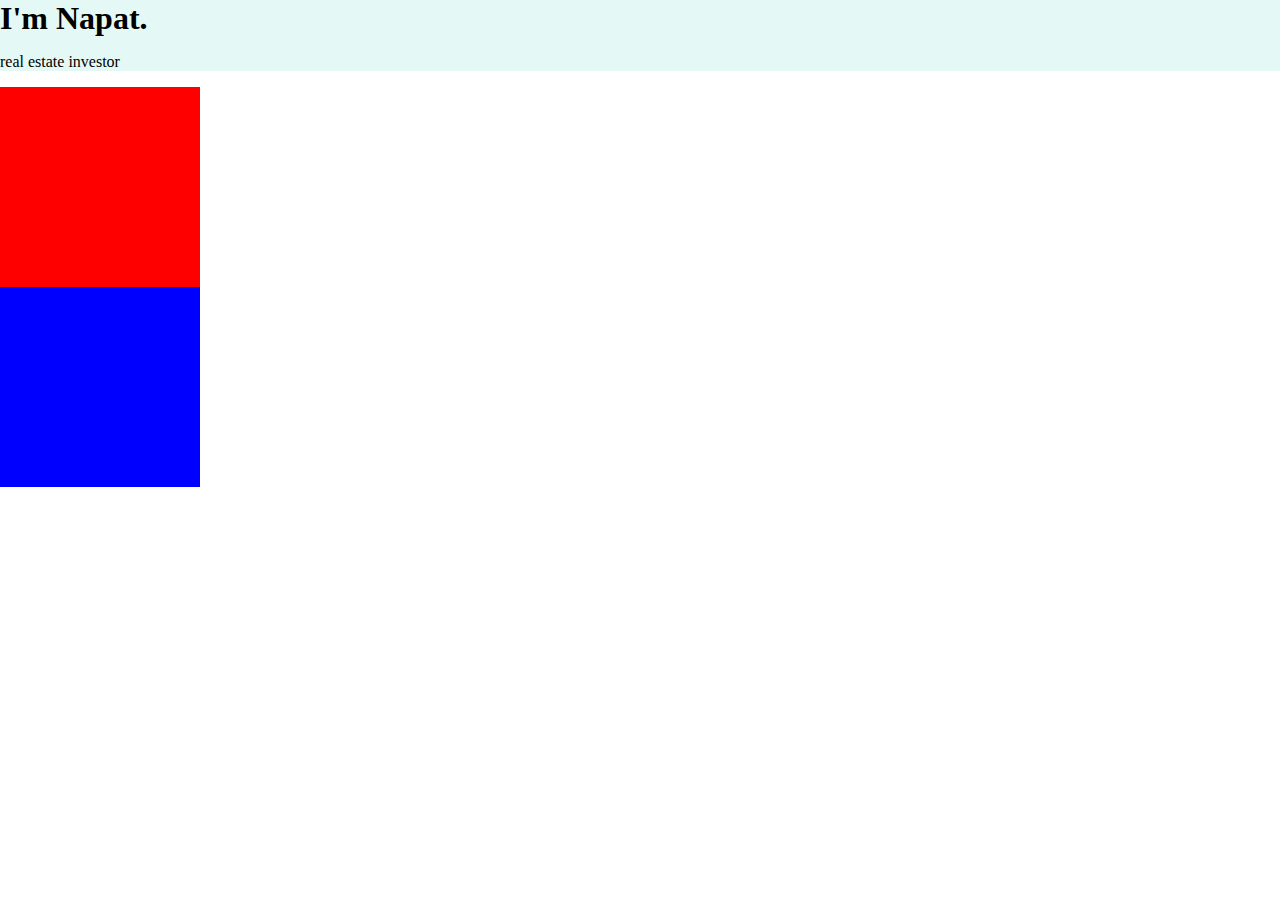
<file: CSS-My Site/index.html>
<!DOCTYPE html>
<html lang="en">
<head>
    <meta charset="UTF-8">
    <meta http-equiv="X-UA-Compatible" content="IE=edge">
    <meta name="viewport" content="width=device-width, initial-scale=1.0">
    <title>Napat Moonpinij Site</title>

    <link rel="stylesheet" href="css/style.css">
    <link rel="icon" href="favicon.ico">
</head>
<body>
    <div class="top-container">
        <h1>I'm Napat.</h1>
        <p>real estate investor</p>
    </div>
    <div class="middle-container">

    </div>
    <div class="bottom-container">
        
    </div>
</body>
</html>
</file>
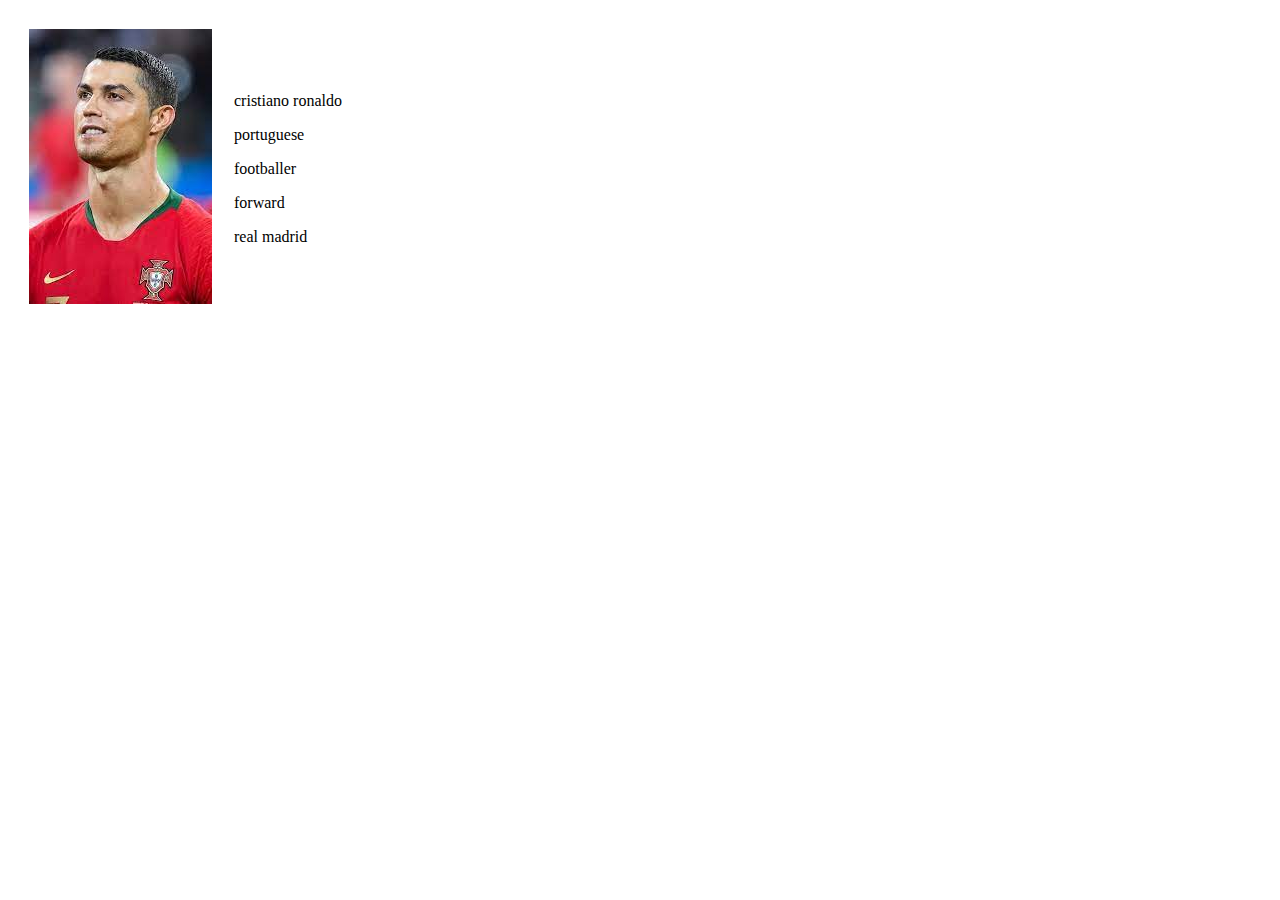
<file: cristiano.html>
<!DOCTYPE html>
<html lang="en">

<head>
    <meta charset="UTF-8">
    <meta http-equiv="X-UA-Compatible" content="IE=edge">
    <meta name="viewport" content="width=device-width, initial-scale=1.0">
    <title>Cristiano</title>
</head>

<body>
    <table cellspacing="20">
        <tr>
            <td>
                <img src="images/cris.jpg" alt="justin bieber">
            </td>
            <td>
                <p>cristiano ronaldo</p>
                <p>portuguese</p>
                <p>footballer</p>
                <p>forward</p>
                <p>real madrid</p>
            </td>
        </tr>
    </table>
</body>

</html>
</file>
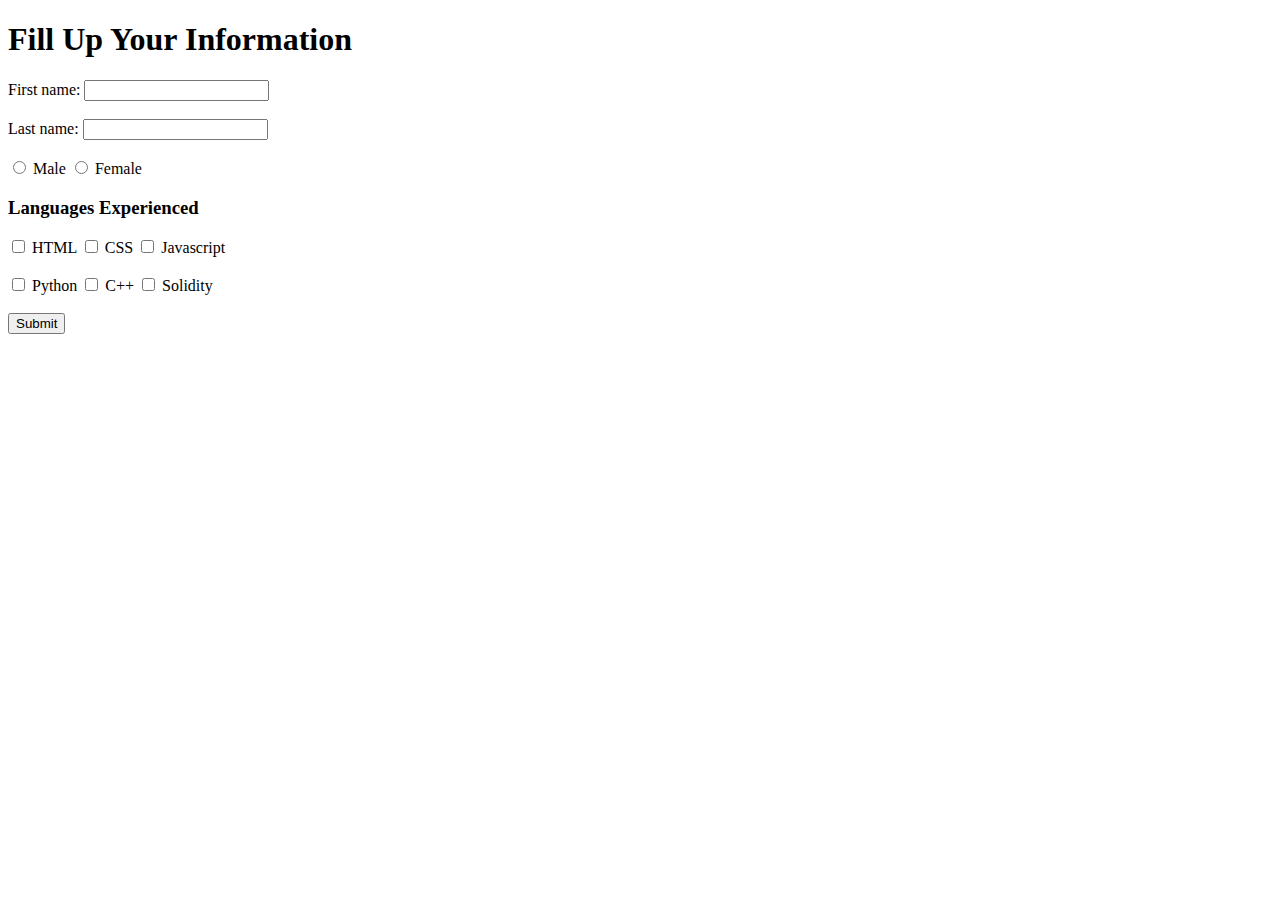
<file: form.html>
<!DOCTYPE html>
<html lang="en">
<head>
    <meta charset="UTF-8">
    <meta http-equiv="X-UA-Compatible" content="IE=edge">
    <meta name="viewport" content="width=device-width, initial-scale=1.0">
    <title>Your Information</title>
</head>
<body>
    <h1>Fill Up Your Information</h1>
    <form action="">
        <label for="fname">First name: </label>
        <input type="text" id="fname" name="fname"><br>
        <br>
        
        <label for="lname">Last name: </label>
        <input type="text" id="lname" name="lname"><br>
        <br>
        
        <input type="radio" id="male" name="sex">
        <label for="male">Male</label>
        <input type="radio" id="Female" name="sex">
        <label for="Female">Female</label>
        <br>

        <h3>Languages Experienced</h3>
        <input type="checkbox" id="language1" name="language1">
        <label for="language1">HTML</label>
        <input type="checkbox" id="language2" name="language2">
        <label for="language2">CSS</label>
        <input type="checkbox" id="language3" name="language3">
        <label for="language3">Javascript</label>
        <br><br>
        <input type="checkbox" id="language4" name="language4">
        <label for="language4">Python</label>
        <input type="checkbox" id="language5" name="language5">
        <label for="language5">C++</label>
        <input type="checkbox" id="language6" name="language6">
        <label for="language6">Solidity</label>
        <br><br>

        <input type="submit" value="Submit">
    </form>
</body>
</html>
</file>
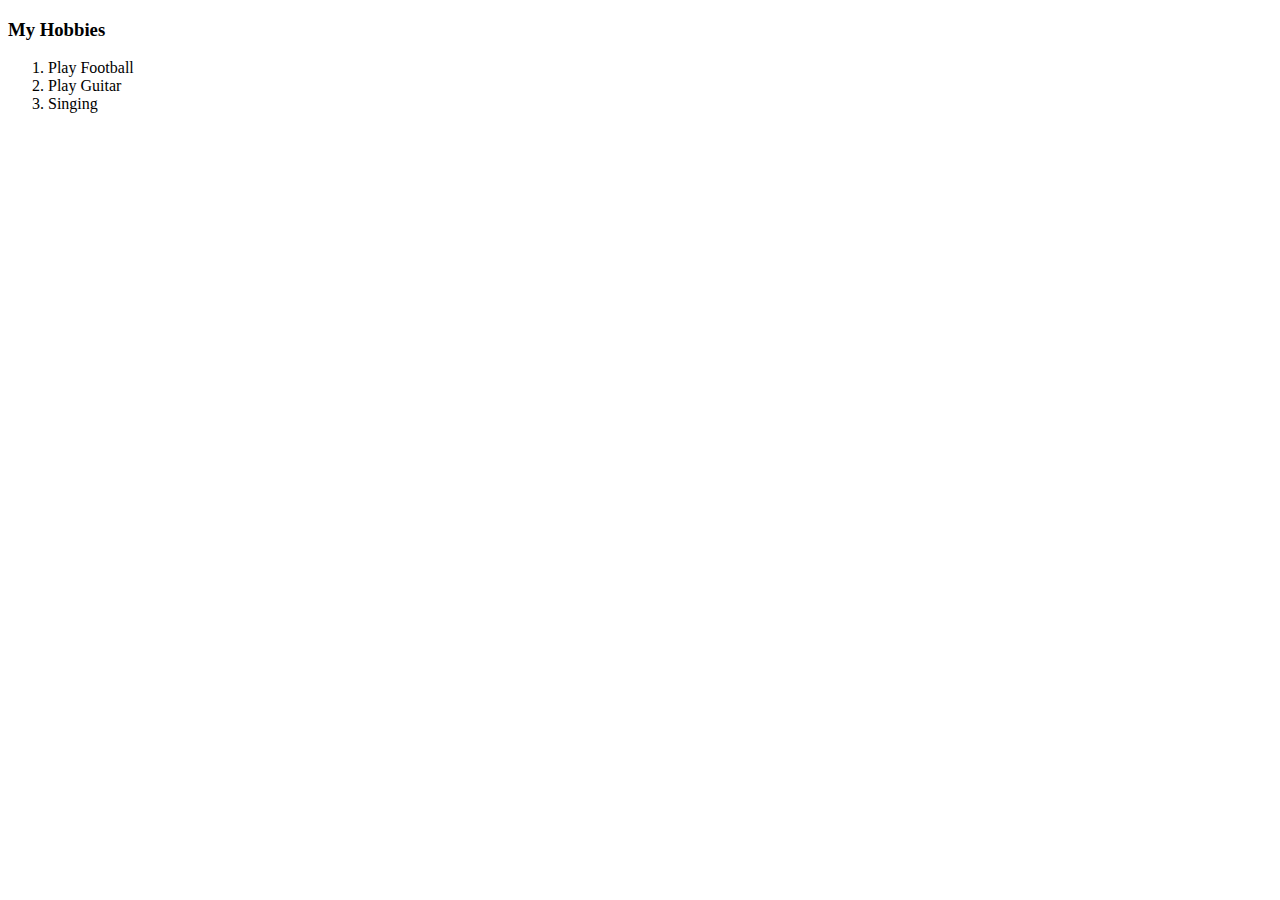
<file: hobbies.html>
<!DOCTYPE html>
<html lang="en">
<head>
    <meta charset="UTF-8">
    <meta http-equiv="X-UA-Compatible" content="IE=edge">
    <meta name="viewport" content="width=device-width, initial-scale=1.0">
    <title>My Hobbies</title>
</head>
<body>
    <h3>My Hobbies</h3>
    <ol>
        <li>Play Football</li>
        <li>Play Guitar</li>
        <li>Singing</li>
    </ol>
</body>
</html>
</file>
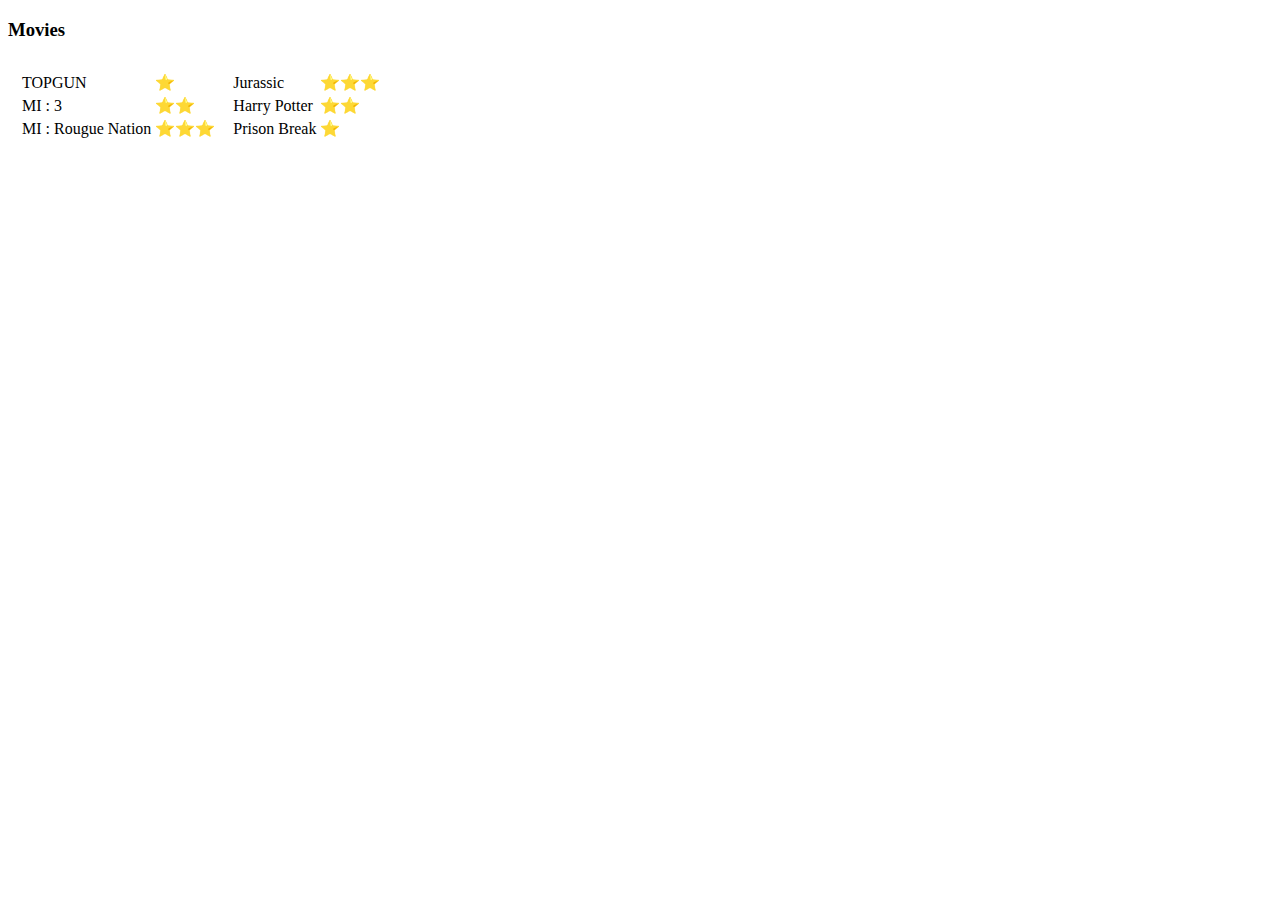
<file: movies.html>
<!DOCTYPE html>
<html lang="en">

<head>
    <meta charset="UTF-8">
    <meta http-equiv="X-UA-Compatible" content="IE=edge">
    <meta name="viewport" content="width=device-width, initial-scale=1.0">
    <title>Movies</title>
</head>

<body>
    <h3>Movies</h3>
    <table cellspacing = "10">
        <tr>
            <td>
                <table>
                    <tr>
                        <td> TOPGUN</td>
                        <td>⭐</td>
                    </tr>
                    <tr>
                        <td> MI : 3</td>
                        <td>⭐⭐</td>
                    </tr>
                    <tr>
                        <td>MI : Rougue Nation</td>
                        <td>⭐⭐⭐</td>
                    </tr>
                </table>
            </td>
            <td>
                <table>
                    <tr>
                        <td> Jurassic</td>
                        <td>⭐⭐⭐</td>
                    </tr>
                    <tr>
                        <td> Harry Potter</td>
                        <td>⭐⭐</td>
                    </tr>
                    <tr>
                        <td>Prison Break</td>
                        <td>⭐</td>
                    </tr>
                </table>
            </td>
        </tr>
    </table>
</body>

</html>
</file>
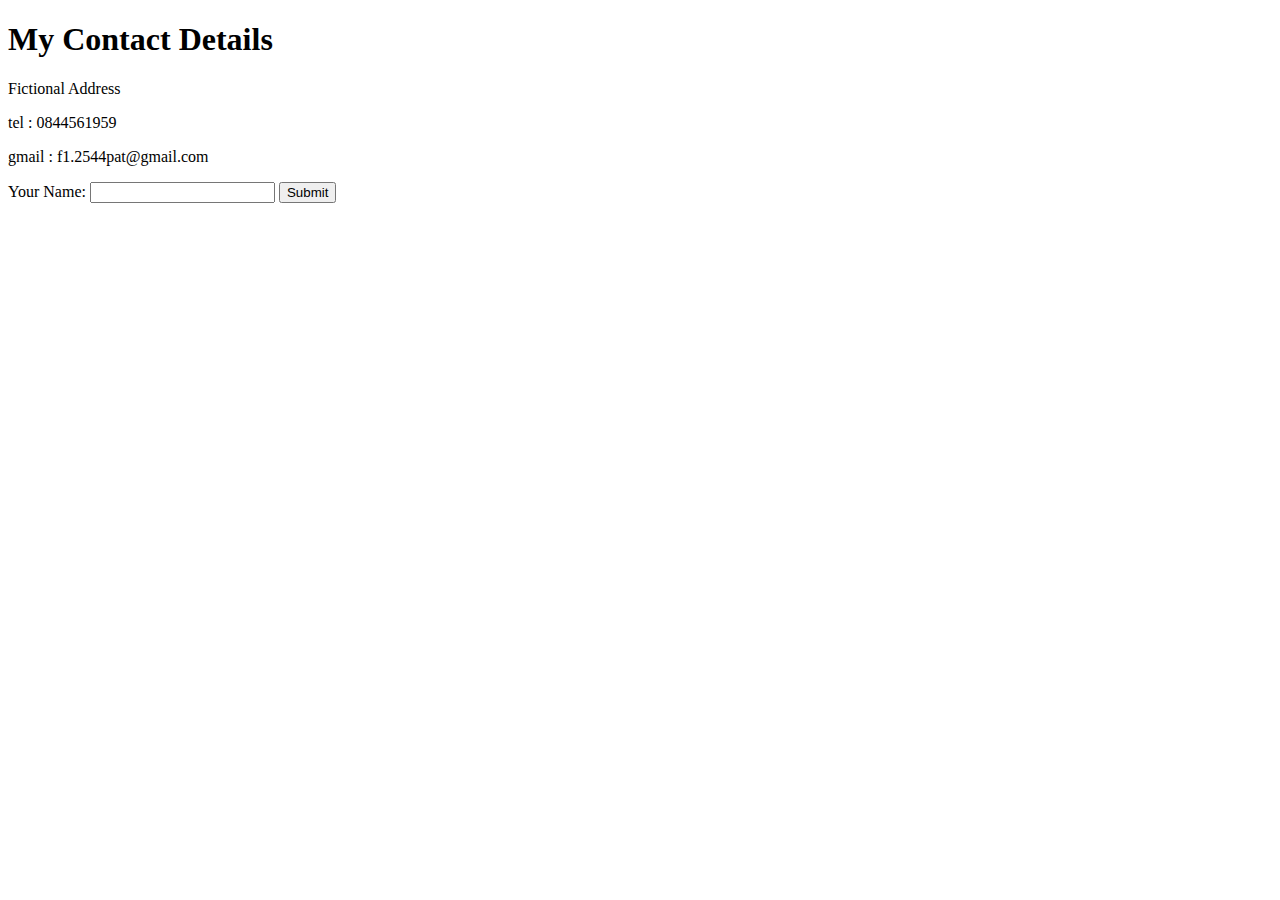
<file: myContact.html>
<!DOCTYPE html>
<html lang="en">
<head>
    <meta charset="UTF-8">
    <meta http-equiv="X-UA-Compatible" content="IE=edge">
    <meta name="viewport" content="width=device-width, initial-scale=1.0">
    <title>My Contact</title>
</head>
<body>
    <h1>My Contact Details</h1>
    <p>Fictional Address</p>
    <p>tel : 0844561959</p>
    <p>gmail : f1.2544pat@gmail.com</p>

    <form action="">
        <label for="">Your Name:</label>
        <input type="text">
        <input type="submit">
    </form>
</body>
</html>
</file>
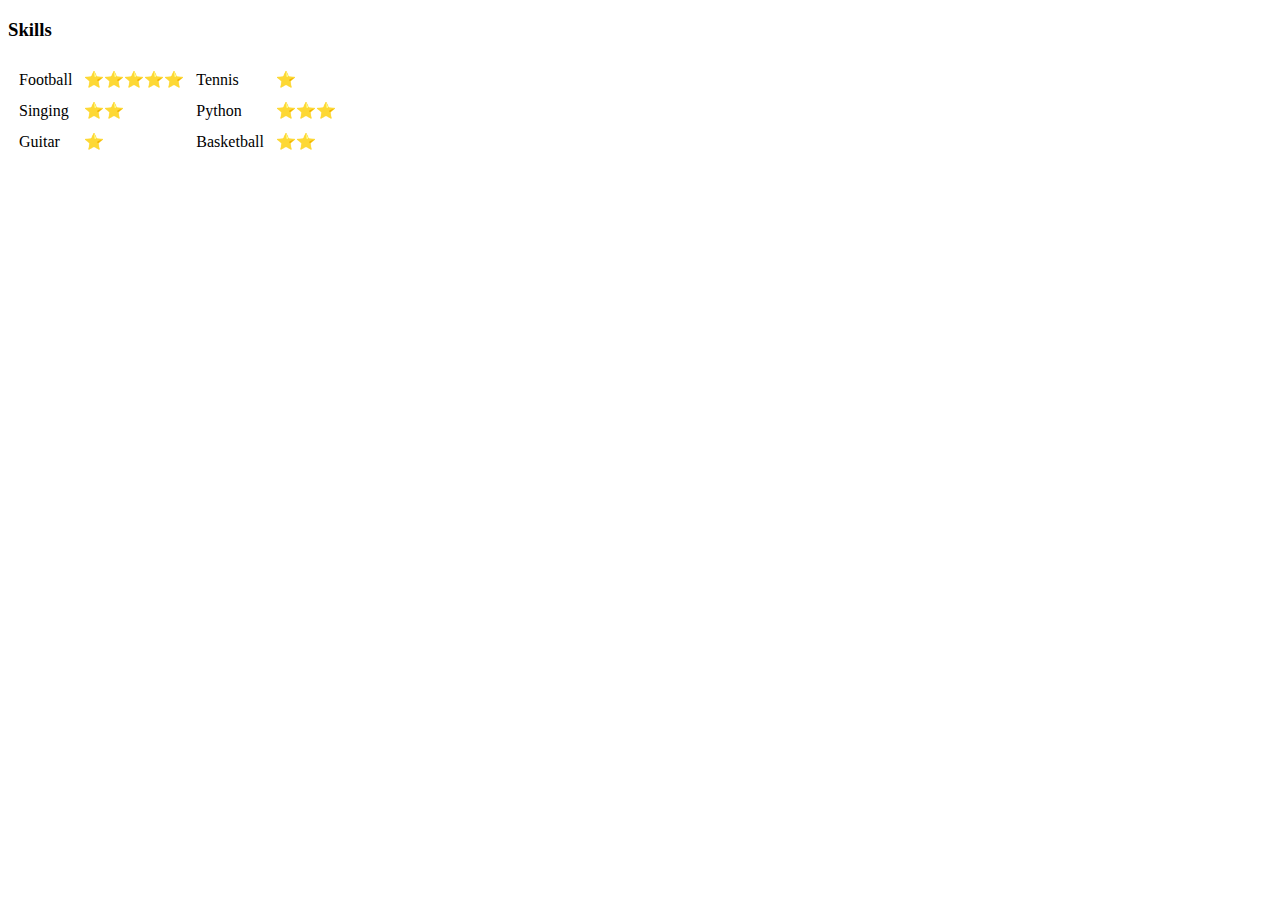
<file: skills.html>
<!DOCTYPE html>
<html lang="en">

<head>
    <meta charset="UTF-8">
    <meta http-equiv="X-UA-Compatible" content="IE=edge">
    <meta name="viewport" content="width=device-width, initial-scale=1.0">
    <title>My Skills</title>
</head>

<body>
    <h3>Skills</h3>
    <table cellspacing = "10">
        <tr>
            <td>Football</td>
            <td>&#x2B50&#x2B50&#x2B50&#x2B50⭐</td>
            <td>Tennis</td>
            <td>&#x2B50</td>
        </tr>
        <tr>
            <td>Singing</td>
            <td>&#x2B50&#x2B50</td>
            <td>Python</td>
            <td>&#x2B50&#x2B50&#x2B50</td>
        </tr>
        <tr>
            <td>Guitar</td>
            <td>&#x2B50</td>
            <td>Basketball</td>
            <td>&#x2B50&#x2B50</td>
        </tr>
    </table>
</body>

</html>
</file>
<file: CSS-My Site/css/style.css>
/* * {
    margin: 0;
} */

body {
    margin: 0;
}

.bottom-container {
    height: 200px;
    width: 200px;
    background-color: blue;
}

h1 {
    margin: 0;
}

.middle-container  {
    height: 200px;
    width: 200px;
    background-color: red;
}

.top-container {
    background-color: #E4F9F5;
}
</file>
